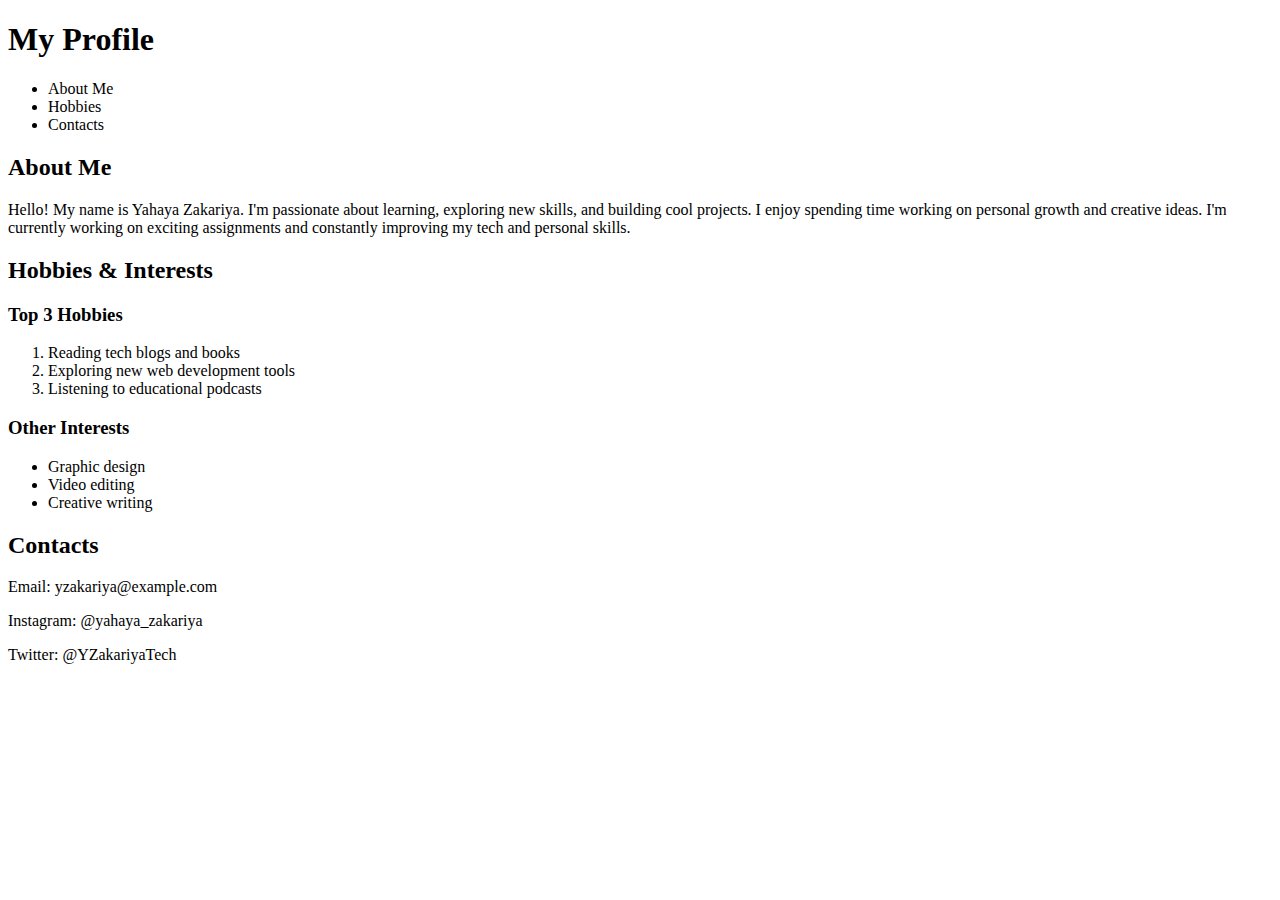
<file: yahaya_zakariya_profile.html>
<!DOCTYPE html>
<html lang="en">
<head>
    <meta charset="UTF-8">
    <title>My Profile</title>
</head>
<body>

    <header>
        <h1>My Profile</h1>
        <nav>
            <ul>
                <li>About Me</li>
                <li>Hobbies</li>
                <li>Contacts</li>
            </ul>
        </nav>
    </header>

    <section>
        <h2>About Me</h2>
        <p>Hello! My name is Yahaya Zakariya. I'm passionate about learning, exploring new skills, and building cool projects. I enjoy spending time working on personal growth and creative ideas. I'm currently working on exciting assignments and constantly improving my tech and personal skills.</p>
    </section>

    <section>
        <h2>Hobbies & Interests</h2>
        <h3>Top 3 Hobbies</h3>
        <ol>
            <li>Reading tech blogs and books</li>
            <li>Exploring new web development tools</li>
            <li>Listening to educational podcasts</li>
        </ol>

        <h3>Other Interests</h3>
        <ul>
            <li>Graphic design</li>
            <li>Video editing</li>
            <li>Creative writing</li>
        </ul>
    </section>

    <footer>
        <h2>Contacts</h2>
        <p>Email: yzakariya@example.com</p>
        <p>Instagram: @yahaya_zakariya</p>
        <p>Twitter: @YZakariyaTech</p>
    </footer>

</body>
</html>
</file>
